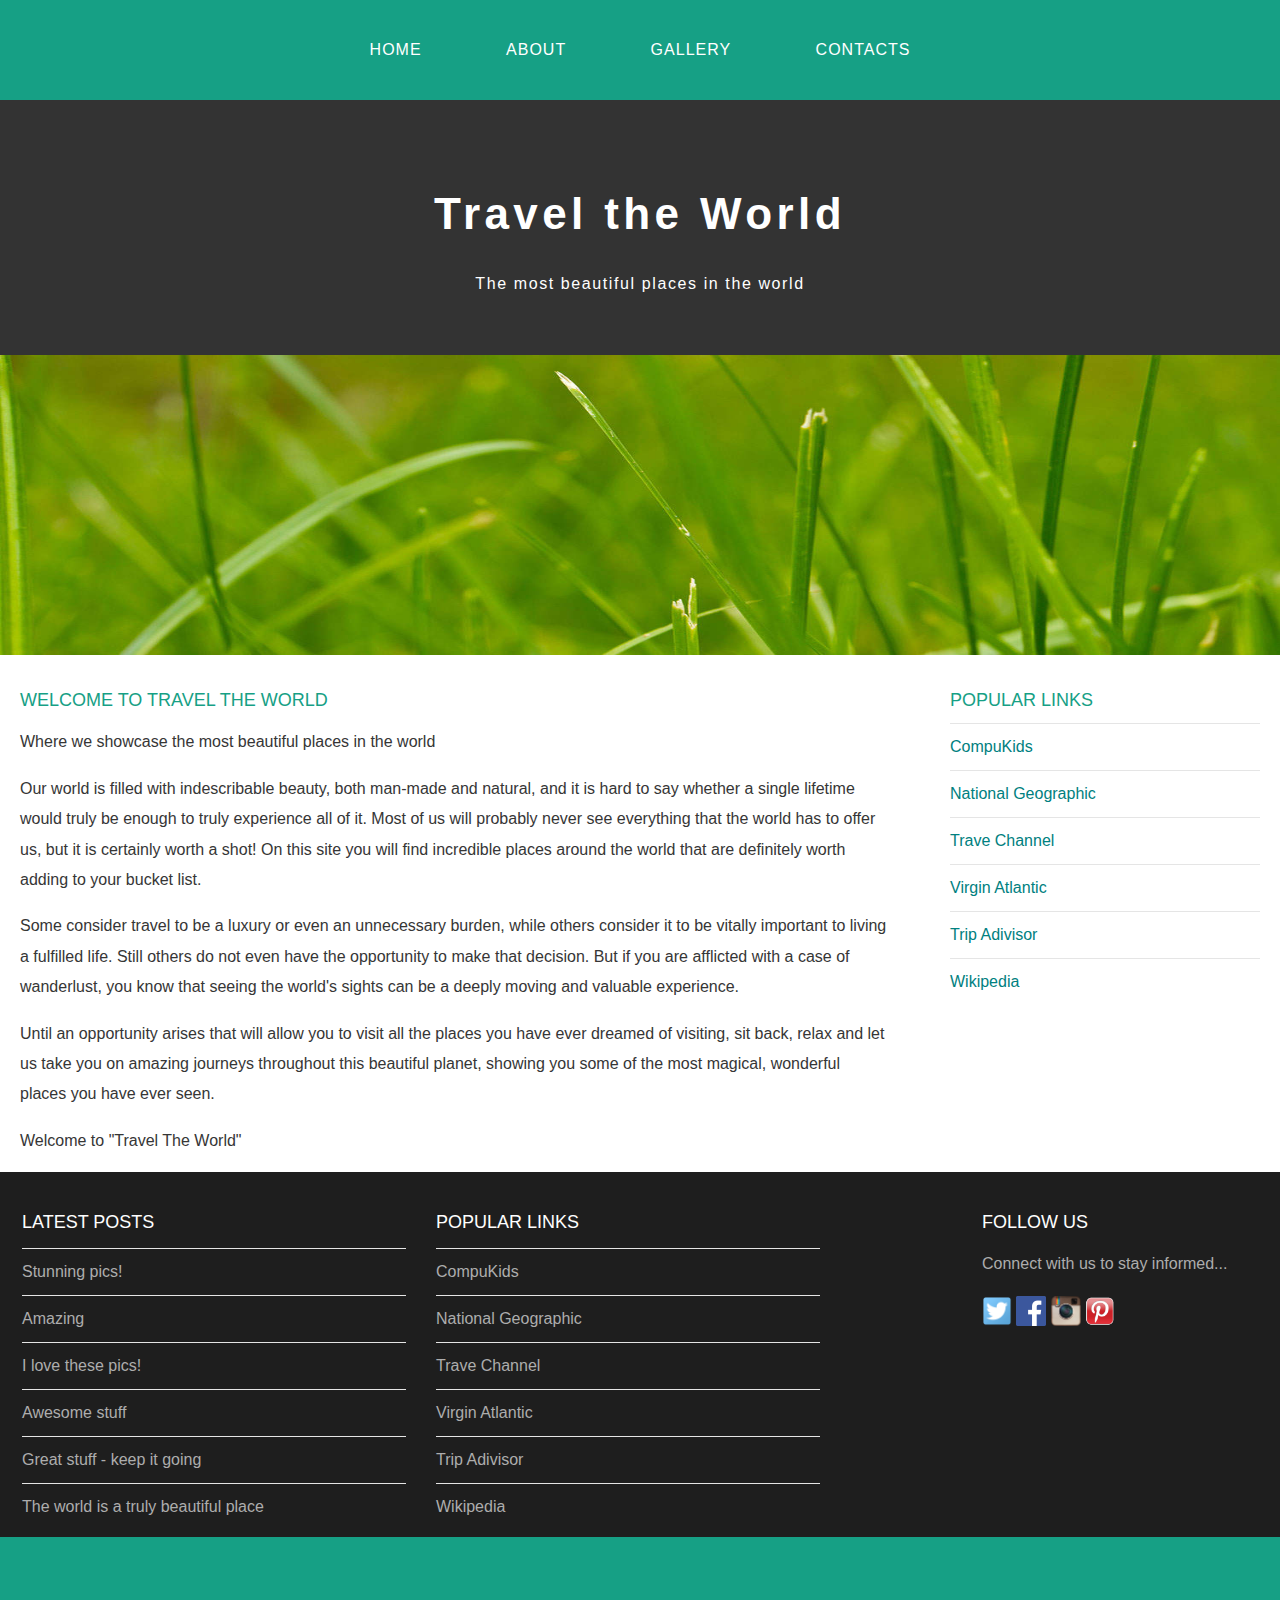
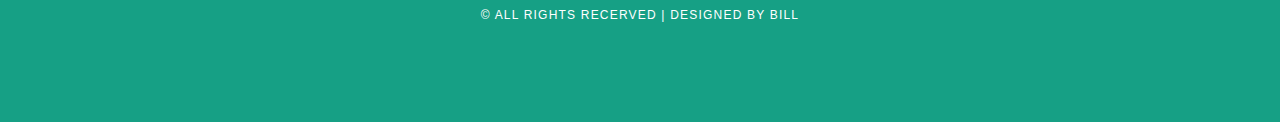
<file: index.html>
<!DOCTYPE html>
<html lang="eng">
    <head>
        <title>Travel The World</title>
        <link rel="stylesheet" href="style.css">
    </head>
    
    <body>
        <div id="menu">
            <ul>
                <li><a href="#">Home</a></li>
                <li><a href="about.html">About</a></li>
                <li><a href="gallery.html">Gallery</a></li>
                <li><a href="contact.html">Contacts</a></li>
            </ul>
        </div>

        <div id="header">
            <h1>Travel the World</h1>
            <p>The most beautiful places in the world</p>
        </div>
        <div id="banner">
            <img src="images/pic01.jpg">
        </div>
        
        <div id="page">
            <div id="content">
                <h2>Welcome to Travel the World</h2>
                <p>Where we showcase the most beautiful places in the world</p>
                <p>Our world is filled with indescribable beauty, both man-made and natural, and it is hard to say whether a single lifetime would truly be enough to truly experience all of it. Most of us will probably never see everything that the world has to offer us, but it is certainly worth a shot! On this site you will find incredible places around the world that are definitely worth adding to your bucket list.</p>
                <p>Some consider travel to be a luxury or even an unnecessary burden, while others consider it to be vitally important to living a fulfilled life. Still others do not even have the opportunity to make that decision. But if you are afflicted with a case of wanderlust, you know that seeing the world's sights can be a deeply moving and valuable experience.</p>
                <p>Until an opportunity arises that will allow you to visit all the places you have ever dreamed of visiting, sit back, relax and let us take you on amazing journeys throughout this beautiful planet, showing you some of the most magical, wonderful places you have ever seen.</p>
                <p>Welcome to "Travel The World"</p>
            </div>
            <div id="sidebar">
                <h2>Popular Links</h2>
                <ul class="styled">
                    <li><a href="http://www.compukids.me">CompuKids</a></li>
                    <li><a href="http://www.nationalgeographic.com/">National Geographic</a></li>
                    <li><a href="http://www.travelchannel.com/">Trave Channel</a></li>
                    <li><a href="http://www.virgin-atlantic.com/us/en.html">Virgin Atlantic</a></li>
                    <li><a href="http://www.tripadvisor.com">Trip Adivisor</a></li>
                    <li><a href="https://en.wikipedia.org/wiki/Main_Page">Wikipedia</a></li>
                </ul>
            </div>
        </div>

        <div id="footer">
            <div id="box1">
                <h2>Latest Posts</h2>
                <ul class="styled">
                    <li><a href="#">Stunning pics!</a></li>
                    <li><a href="#">Amazing</a></li>
                    <li><a href="#">I love these pics!</a></li>
                    <li><a href="#">Awesome stuff</a></li>
                    <li><a href="#">Great stuff - keep it going</a></li>
                    <li><a href="#">The world is a truly beautiful place</a></li>
                </ul>
            </div>
            <div id="box2">
                <h2>Popular Links</h2>
                <ul class="styled">
                    <li><a href="http://www.compukids.me">CompuKids</a></li>
                    <li><a href="http://www.nationalgeographic.com/">National Geographic</a></li>
                    <li><a href="http://www.travelchannel.com/">Trave Channel</a></li>
                    <li><a href="http://www.virgin-atlantic.com/us/en.html">Virgin Atlantic</a></li>
                    <li><a href="http://www.tripadvisor.com">Trip Adivisor</a></li>
                    <li><a href="https://en.wikipedia.org/wiki/Main_Page">Wikipedia</a></li>
                </ul>
            </div>
            <div id="box3">
                <h2>Follow Us</h2>
                <p>Connect with us to stay informed...</p>
                <a href="#"><img src="images/twitter.png" height="30"/></a>
                <a href="#"><img src="images/facebook.png" height="30"/></a>
                <a href="#"><img src="images/instagram.png" height="30"/></a>
                <a href="#"><img src="images/pinterest.png" height="30"/></a>
            </div>
        </div>

        <div id="copyright">
            <p>&copy; All Rights Recerved | Designed By Bill</p>
        </div>
    </body>
</html>
</file>
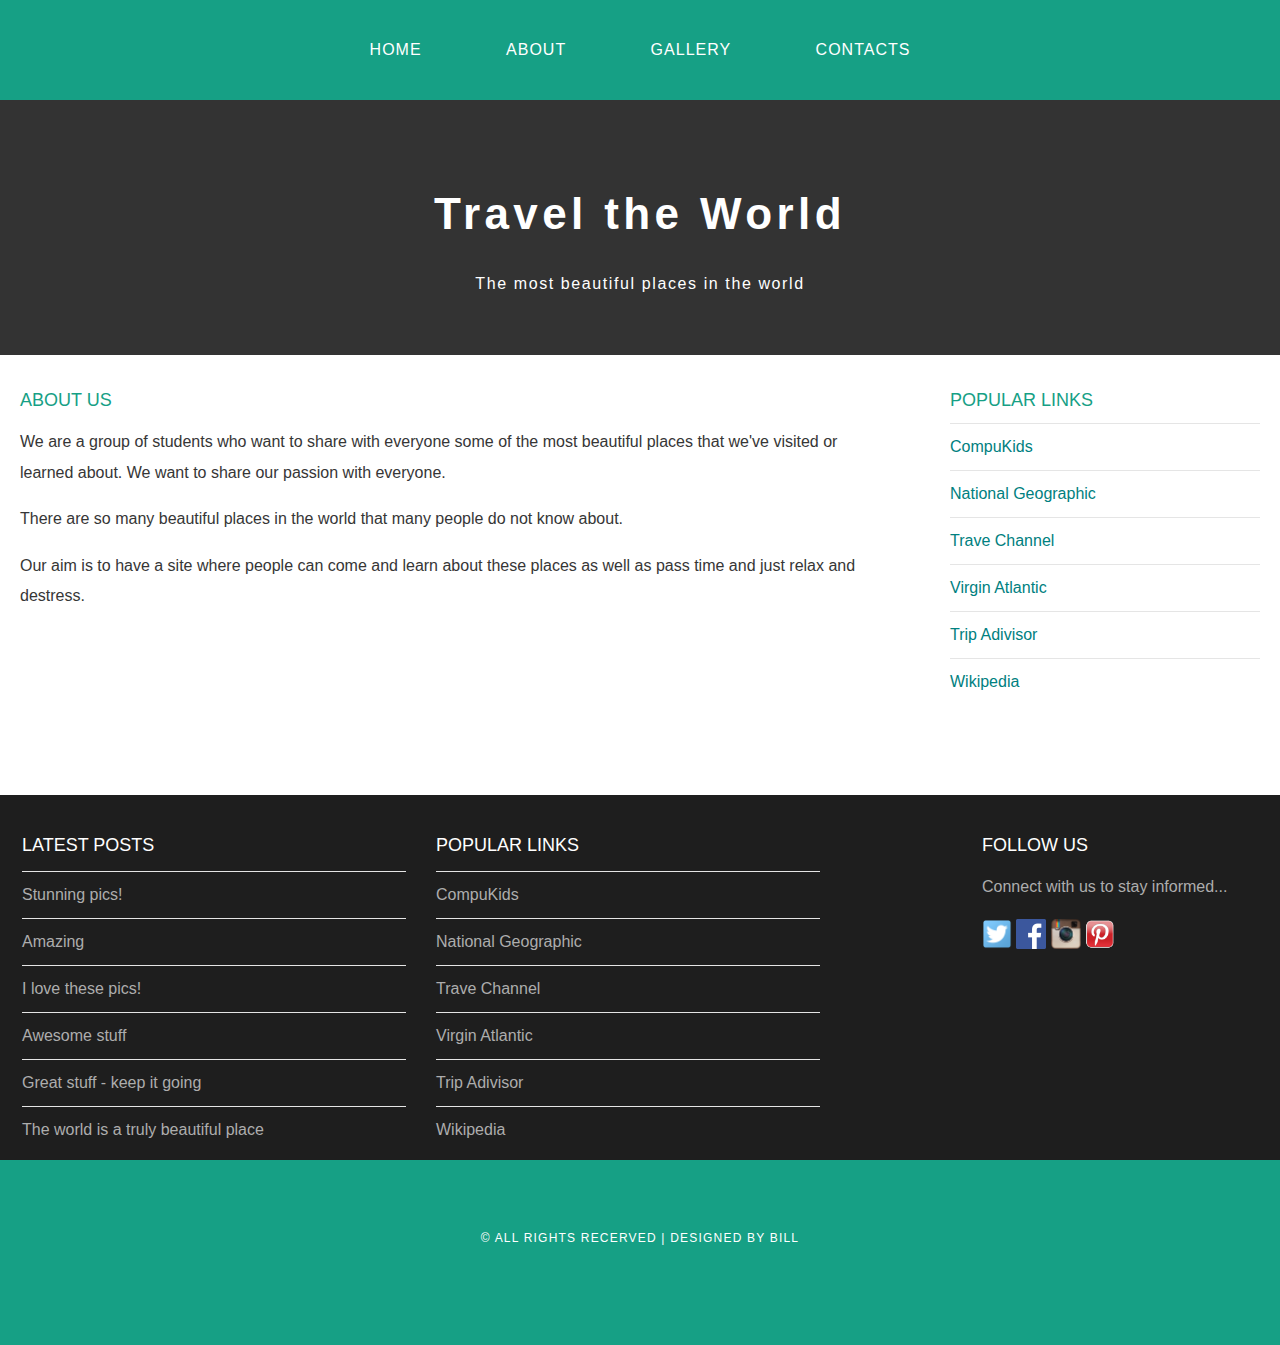
<file: about.html>
<!DOCTYPE html>
<html lang="eng">
    <head>
        <title>Travel The World</title>
        <link rel="stylesheet" href="style.css">
    </head>
    
    <body>
        <div id="menu">
            <ul>
                <li><a href="index.html">Home</a></li>
                <li><a href="#">About</a></li>
                <li><a href="gallery.html">Gallery</a></li>
                <li><a href="contact.html">Contacts</a></li>
            </ul>
        </div>

        <div id="header">
            <h1>Travel the World</h1>
            <p>The most beautiful places in the world</p>
        </div>
       
        <div id="page">
            <div id="content">
                <h2>About Us</h2>
                <p>We are a group of students who want to share with everyone some of the most beautiful places that we've visited or learned about. We want to share our passion with everyone.</p>
                <p>There are so many beautiful places in the world that many people do not know about. </p>
                <p>Our aim is to have a site where people can come and learn about these places as well as pass time and just relax and destress. </p>
            </div>
            <div id="sidebar">
                <h2>Popular Links</h2>
                <ul class="styled">
                    <li><a href="http://www.compukids.me">CompuKids</a></li>
                    <li><a href="http://www.nationalgeographic.com/">National Geographic</a></li>
                    <li><a href="http://www.travelchannel.com/">Trave Channel</a></li>
                    <li><a href="http://www.virgin-atlantic.com/us/en.html">Virgin Atlantic</a></li>
                    <li><a href="http://www.tripadvisor.com">Trip Adivisor</a></li>
                    <li><a href="https://en.wikipedia.org/wiki/Main_Page">Wikipedia</a></li>
                </ul>
            </div>
        </div>

        <div id="footer">
            <div id="box1">
                <h2>Latest Posts</h2>
                <ul class="styled">
                    <li><a href="#">Stunning pics!</a></li>
                    <li><a href="#">Amazing</a></li>
                    <li><a href="#">I love these pics!</a></li>
                    <li><a href="#">Awesome stuff</a></li>
                    <li><a href="#">Great stuff - keep it going</a></li>
                    <li><a href="#">The world is a truly beautiful place</a></li>
                </ul>
            </div>
            <div id="box2">
                <h2>Popular Links</h2>
                <ul class="styled">
                    <li><a href="http://www.compukids.me">CompuKids</a></li>
                    <li><a href="http://www.nationalgeographic.com/">National Geographic</a></li>
                    <li><a href="http://www.travelchannel.com/">Trave Channel</a></li>
                    <li><a href="http://www.virgin-atlantic.com/us/en.html">Virgin Atlantic</a></li>
                    <li><a href="http://www.tripadvisor.com">Trip Adivisor</a></li>
                    <li><a href="https://en.wikipedia.org/wiki/Main_Page">Wikipedia</a></li>
                </ul>
            </div>
            <div id="box3">
                <h2>Follow Us</h2>
                <p>Connect with us to stay informed...</p>
                <a href="#"><img src="images/twitter.png" height="30"/></a>
                <a href="#"><img src="images/facebook.png" height="30"/></a>
                <a href="#"><img src="images/instagram.png" height="30"/></a>
                <a href="#"><img src="images/pinterest.png" height="30"/></a>
            </div>
        </div>

        <div id="copyright">
            <p>&copy; All Rights Recerved | Designed By Bill</p>
        </div>
    </body>
</html>
</file>
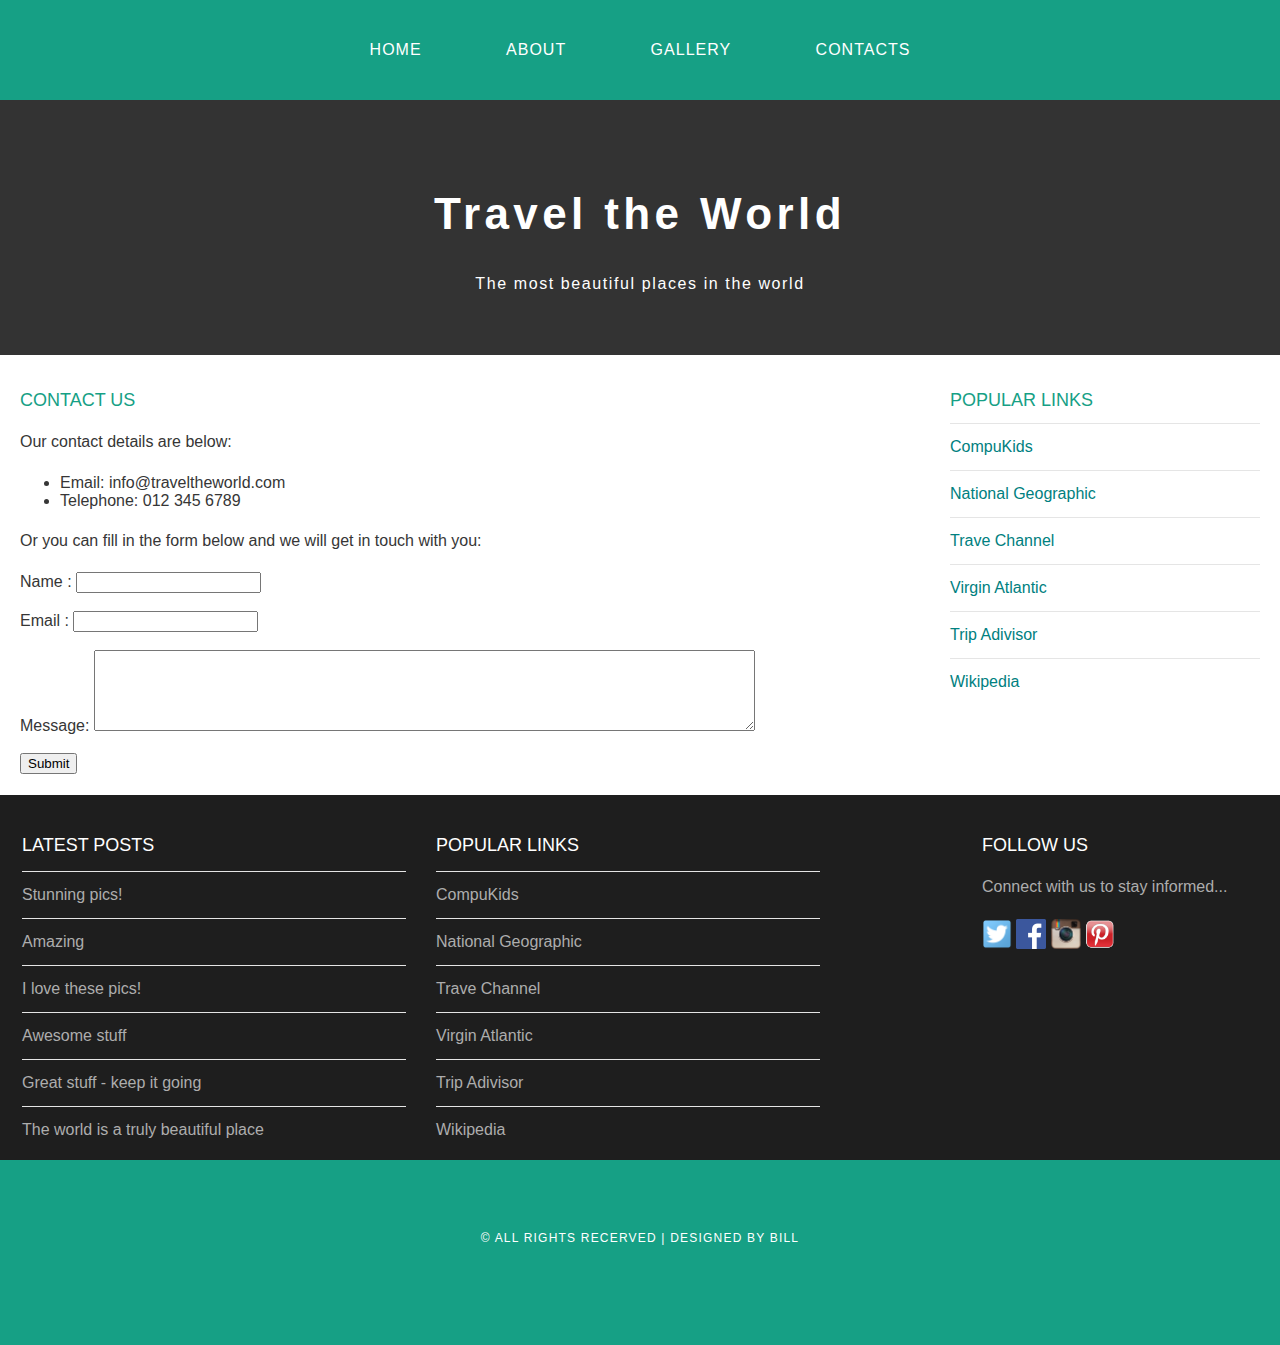
<file: contact.html>
<!DOCTYPE html>
<html lang="eng">
    <head>
        <title>Travel The World</title>
        <link rel="stylesheet" href="style.css">
    </head>
    
    <body>
        <div id="menu">
            <ul>
                <li><a href="index.html">Home</a></li>
                <li><a href="about.html">About</a></li>
                <li><a href="gallery.html">Gallery</a></li>
                <li><a href="#">Contacts</a></li>
            </ul>
        </div>

        <div id="header">
            <h1>Travel the World</h1>
            <p>The most beautiful places in the world</p>
        </div>
        
        <div id="page">
            <div id="content">
                <h2>Contact Us</h2>
                <p>Our contact details are below:</p>
                <ul class="style1">
                <li>Email: info@traveltheworld.com</li>
                <li>Telephone: 012 345 6789</li>
                </ul>

                <p>Or you can fill in the form below and we will get in touch with you:</p>
                <form>
                Name     : <input type="text" /><br/><br/>
                Email     : <input type="email" /><br/><br/>
                Message: <textarea cols="80" rows="5"></textarea><br/><br/>
                <input type="submit" value="Submit"/>
                </form>
            </div>
            <div id="sidebar">
                <h2>Popular Links</h2>
                <ul class="styled">
                    <li><a href="http://www.compukids.me">CompuKids</a></li>
                    <li><a href="http://www.nationalgeographic.com/">National Geographic</a></li>
                    <li><a href="http://www.travelchannel.com/">Trave Channel</a></li>
                    <li><a href="http://www.virgin-atlantic.com/us/en.html">Virgin Atlantic</a></li>
                    <li><a href="http://www.tripadvisor.com">Trip Adivisor</a></li>
                    <li><a href="https://en.wikipedia.org/wiki/Main_Page">Wikipedia</a></li>
                </ul>
            </div>
        </div>

        <div id="footer">
            <div id="box1">
                <h2>Latest Posts</h2>
                <ul class="styled">
                    <li><a href="#">Stunning pics!</a></li>
                    <li><a href="#">Amazing</a></li>
                    <li><a href="#">I love these pics!</a></li>
                    <li><a href="#">Awesome stuff</a></li>
                    <li><a href="#">Great stuff - keep it going</a></li>
                    <li><a href="#">The world is a truly beautiful place</a></li>
                </ul>
            </div>
            <div id="box2">
                <h2>Popular Links</h2>
                <ul class="styled">
                    <li><a href="http://www.compukids.me">CompuKids</a></li>
                    <li><a href="http://www.nationalgeographic.com/">National Geographic</a></li>
                    <li><a href="http://www.travelchannel.com/">Trave Channel</a></li>
                    <li><a href="http://www.virgin-atlantic.com/us/en.html">Virgin Atlantic</a></li>
                    <li><a href="http://www.tripadvisor.com">Trip Adivisor</a></li>
                    <li><a href="https://en.wikipedia.org/wiki/Main_Page">Wikipedia</a></li>
                </ul>
            </div>
            <div id="box3">
                <h2>Follow Us</h2>
                <p>Connect with us to stay informed...</p>
                <a href="#"><img src="images/twitter.png" height="30"/></a>
                <a href="#"><img src="images/facebook.png" height="30"/></a>
                <a href="#"><img src="images/instagram.png" height="30"/></a>
                <a href="#"><img src="images/pinterest.png" height="30"/></a>
            </div>
        </div>

        <div id="copyright">
            <p>&copy; All Rights Recerved | Designed By Bill</p>
        </div>
    </body>
</html>
</file>
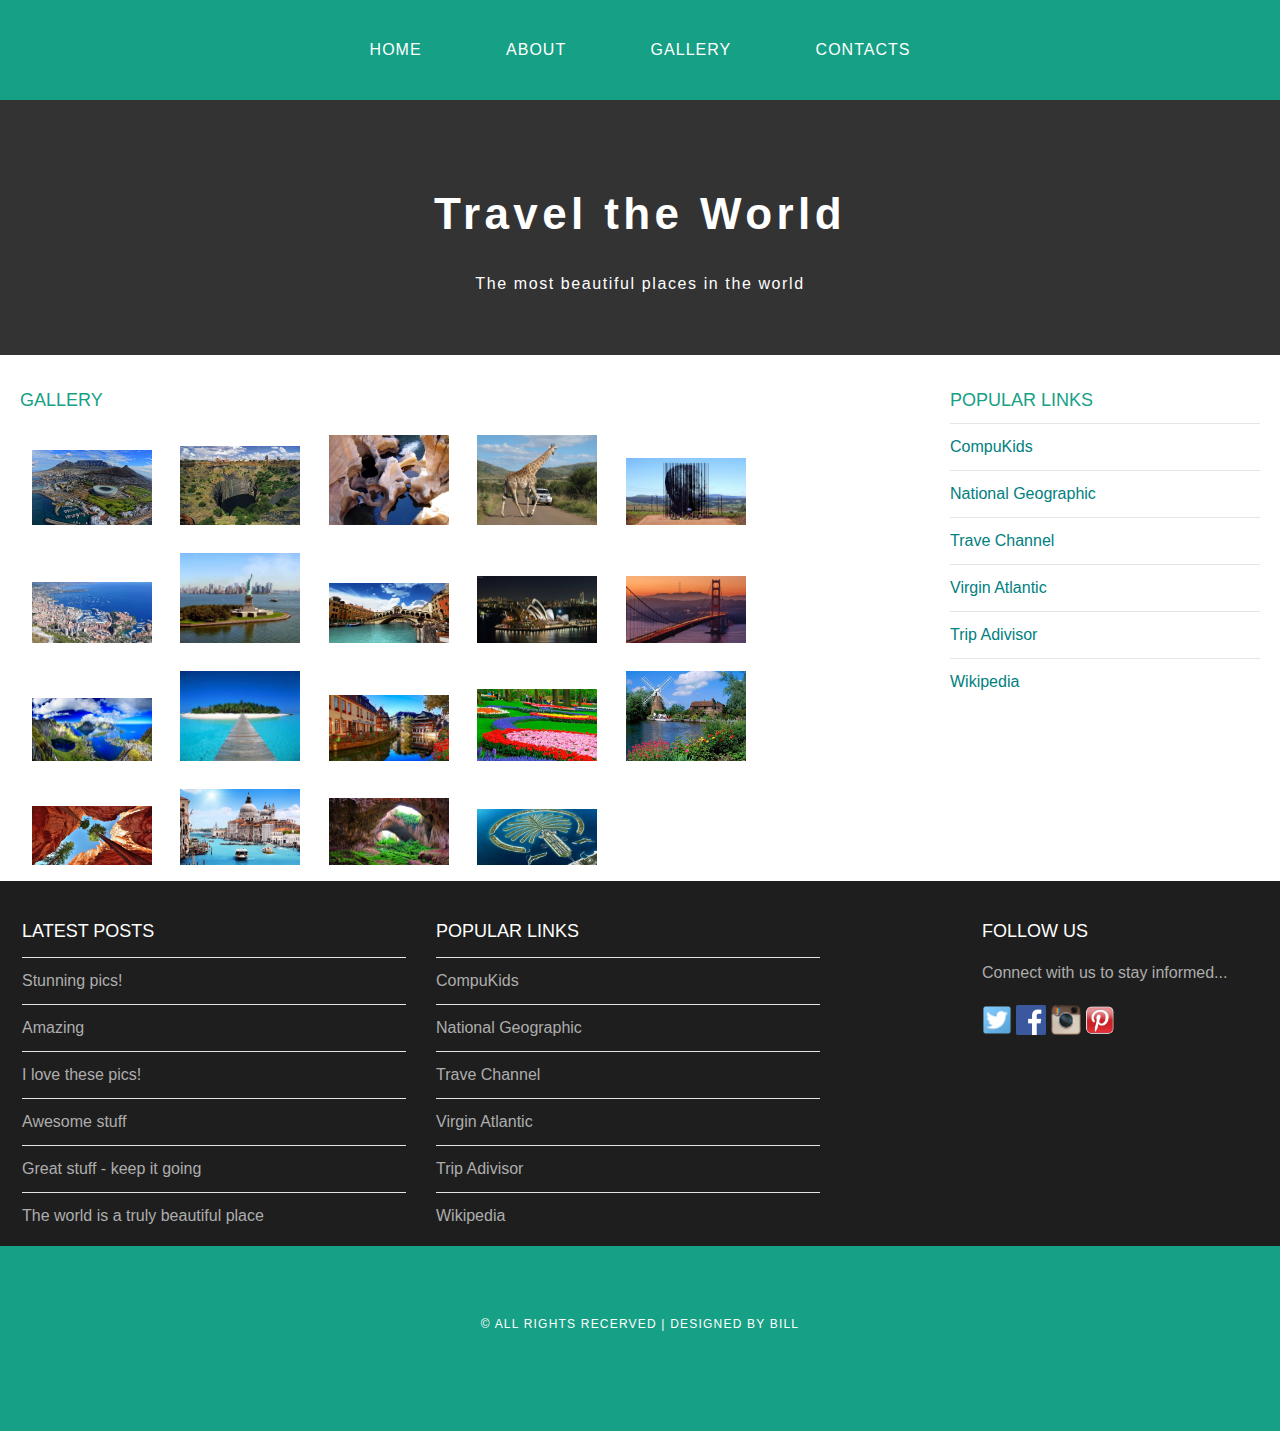
<file: gallery.html>
<!DOCTYPE html>
<html lang="eng">
    <head>
        <title>Travel The World</title>
        <link rel="stylesheet" href="style.css">
    </head>
    
    <body>
        <div id="menu">
            <ul>
                <li><a href="index.html">Home</a></li>
                <li><a href="about.html">About</a></li>
                <li><a href="#">Gallery</a></li>
                <li><a href="contact.html">Contacts</a></li>
            </ul>
        </div>

        <div id="header">
            <h1>Travel the World</h1>
            <p>The most beautiful places in the world</p>
        </div>
       
        <div id="page">
            <div id="content">
                <h2>Gallery</h2>
                <div id="gallery">
                    <img src="images/pic2.jpg"/>
                    <img src="images/pic3.jpg"/>
                    <img src="images/pic4.jpg"/>
                    <img src="images/pic5.jpg"/>
                    <img src="images/pic6.jpg"/>
                    <img src="images/pic7.jpg"/>
                    <img src="images/pic8.jpg"/>
                    <img src="images/pic9.jpg"/>
                    <img src="images/pic10.jpg"/>
                    <img src="images/pic11.jpg"/>
                    <img src="images/pic12.jpg"/>
                    <img src="images/pic13.jpg"/>
                    <img src="images/pic14.jpg"/>
                    <img src="images/pic15.jpg"/>
                    <img src="images/pic16.jpg"/>
                    <img src="images/pic17.jpg"/>
                    <img src="images/pic18.jpg"/>
                    <img src="images/pic19.jpg"/>
                    <img src="images/pic20.jpg"/>
                </div>
            </div>
            <div id="sidebar">
                <h2>Popular Links</h2>
                <ul class="styled">
                    <li><a href="http://www.compukids.me">CompuKids</a></li>
                    <li><a href="http://www.nationalgeographic.com/">National Geographic</a></li>
                    <li><a href="http://www.travelchannel.com/">Trave Channel</a></li>
                    <li><a href="http://www.virgin-atlantic.com/us/en.html">Virgin Atlantic</a></li>
                    <li><a href="http://www.tripadvisor.com">Trip Adivisor</a></li>
                    <li><a href="https://en.wikipedia.org/wiki/Main_Page">Wikipedia</a></li>
                </ul>
            </div>
        </div>

        <div id="footer">
            <div id="box1">
                <h2>Latest Posts</h2>
                <ul class="styled">
                    <li><a href="#">Stunning pics!</a></li>
                    <li><a href="#">Amazing</a></li>
                    <li><a href="#">I love these pics!</a></li>
                    <li><a href="#">Awesome stuff</a></li>
                    <li><a href="#">Great stuff - keep it going</a></li>
                    <li><a href="#">The world is a truly beautiful place</a></li>
                </ul>
            </div>
            <div id="box2">
                <h2>Popular Links</h2>
                <ul class="styled">
                    <li><a href="http://www.compukids.me">CompuKids</a></li>
                    <li><a href="http://www.nationalgeographic.com/">National Geographic</a></li>
                    <li><a href="http://www.travelchannel.com/">Trave Channel</a></li>
                    <li><a href="http://www.virgin-atlantic.com/us/en.html">Virgin Atlantic</a></li>
                    <li><a href="http://www.tripadvisor.com">Trip Adivisor</a></li>
                    <li><a href="https://en.wikipedia.org/wiki/Main_Page">Wikipedia</a></li>
                </ul>
            </div>
            <div id="box3">
                <h2>Follow Us</h2>
                <p>Connect with us to stay informed...</p>
                <a href="#"><img src="images/twitter.png" height="30"/></a>
                <a href="#"><img src="images/facebook.png" height="30"/></a>
                <a href="#"><img src="images/instagram.png" height="30"/></a>
                <a href="#"><img src="images/pinterest.png" height="30"/></a>
            </div>
        </div>

        <div id="copyright">
            <p>&copy; All Rights Recerved | Designed By Bill</p>
        </div>
    </body>
</html>
</file>
<file: style.css>
body{
    margin: 0;
    padding: 0;
    background-color: #ffffff;
    font-family: 'Raleway', sans-serif;
    font-size: 16px;
    font-weight: 400;
    color: #363636; 
}

p{
    line-height: 190%;
}

a{
    text-decoration: none;
    color: teal;
}

/* ************************************************************************ */
/*                       ---- MENU/NAV BAR ----                             */
/* ************************************************************************ */

#menu{
    background-color: #16a085;
    height: 100px;
}
#menu ul{
    margin: 0;
    padding: 0;
    list-style-type: none;
    text-align: center;
}

#menu li{
    display: inline-block;
}

#menu a{
    letter-spacing: 1px;
    text-decoration: none;
    text-align: center;
    text-transform: uppercase;
    font-size: 16px;
    line-height: 100px;
    color: white;

    padding: 0 40px;
    border: none;
    display: block;
}

#menu a:hover{
    background-color: #1abc9c;
}

/* ************************************************************************ */
/*                       ---- HEADER ----                                   */
/* ************************************************************************ */
#header{
    padding:  60px 0 40px 0;
    background-color: #333333;
    text-align: center;
}

#header h1{
    letter-spacing: 0.1em;
    font-size: 44px;
    color: #ffffff;
}

#header p{
    letter-spacing: 0.1em;
    color: #ffffff;
}


/* ************************************************************************ */
/*                       ---- BANNER ----                                   */
/* ************************************************************************ */
#banner{
    height: 300px;
}

#banner img{
    width: 100%;
    height: 300px;
}

/* ************************************************************************ */
/*                       ---- PAGE ----                                     */
/* ************************************************************************ */

#page{
    min-height: 400px;
    padding: 20px;
}

#page h2{
    margin-bottom: 12px;
    text-transform: uppercase;
    font-weight: 400;
    font-size: 18px;
    color: #16a085;
}


/* ---- CONTENT ---- */
#content{
    float: left;
    width: 70%;
}

/* ---- SIDEBAR ---- */
#sidebar{
    float: right;
    width: 25%;
}

/* ---- Lists ---- */
ul.styled{
    margin: 0;
    padding: 0;
    list-style-type: none;
}

ul.styled li{
    border-top: solid 1px #e5e5e5;
    padding: 14px 0px;
}

/* ************************************************************************ */
/*                       ---- FOOTER ----                                   */
/* ************************************************************************ */
#footer{
    width: 100%;
    height: 340px;
    padding-top: 25px;
    padding-left: 22px;
    clear: both;
    background-color: #1e1e1e;
}

#footer h2{
    font-size: 18px;
    font-weight:400;
    text-transform: uppercase;
    color: #ffffff;
}

#footer p{
    color: #adadad;
}

#footer a{
    color: #adadad;
}

#box1{
    float: left;
    width: 30%;
    padding-right: 30px;
}

#box2{
    float: left;
    width: 30%;
    padding-right: 30px;
}

#box3{
    float: right;
    width: 25%;
    padding-left: 30px;
}


/* ************************************************************************ */
/*                       ---- GALLERY ----                                  */
/* ************************************************************************ */
#gallery img{
	width: 120px;
	margin: 12px;
	-moz-transition: -moz-transform 0.5s ease-in;
	-webkit-transition: -webkit-transform 0.5s ease-in;
	-o-transition: -o-transform 0.5s ease-in;
}

#gallery img:hover{
	-moz-transform: scale(3);
	-webkit-transform: scale(3);
	-o-transform: scale(3);
 }

/* ************************************************************************ */
/*                       ---- COPYRIGHT ----                                */
/* ************************************************************************ */

#copyright{
    width: 100%;
    height: 130px;
    text-align: center;
    background-color: #16a085;
    padding-top: 55px;
    clear: both;
}

#copyright p{
    font-size: 12px;
    letter-spacing: 0.1em;
    text-transform: uppercase;
    color: #ffffff;
}
</file>
